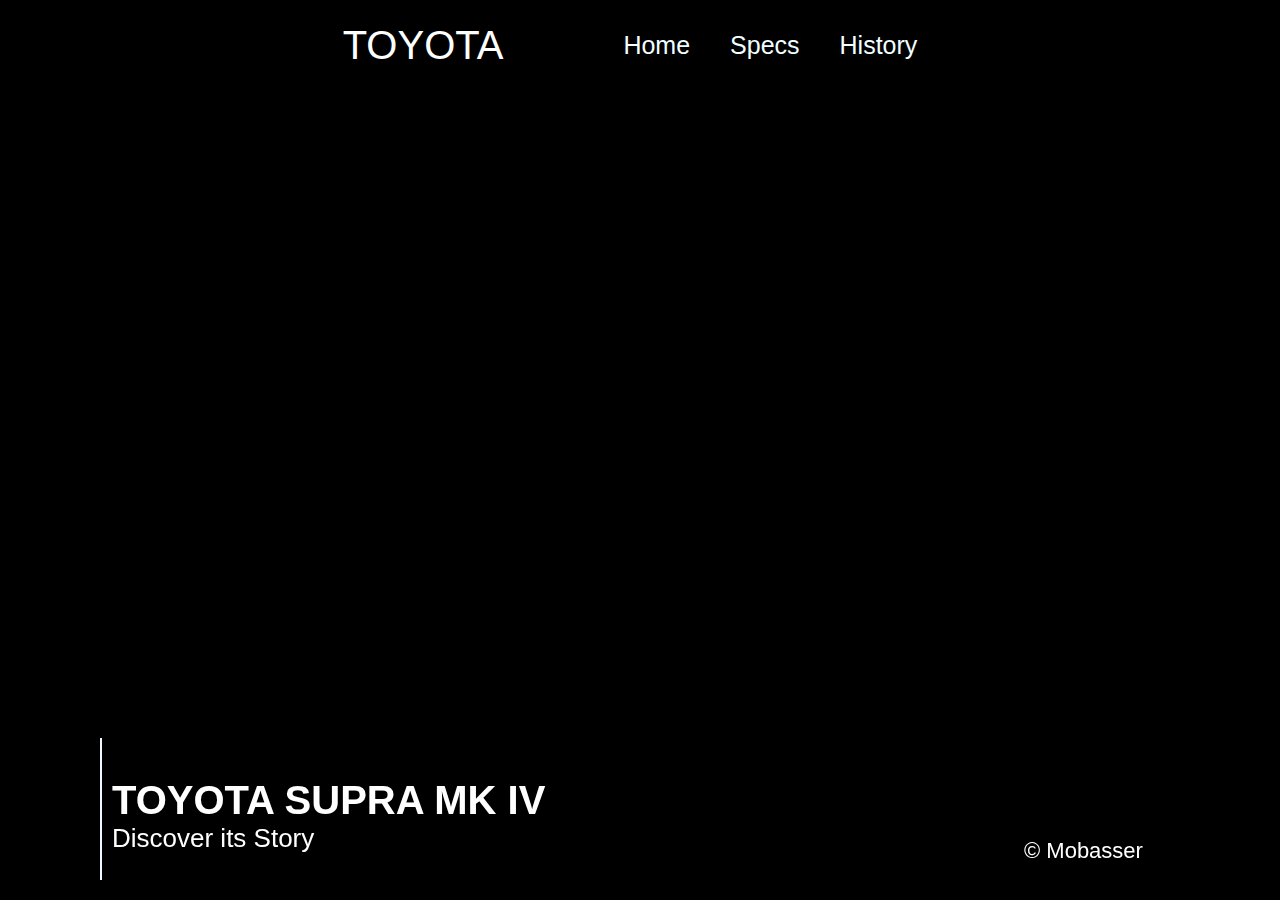
<file: Multipage Capstone Project/index.html>
<!DOCTYPE html>
<html lang="en">
  <head>
    <meta charset="UTF-8">
    <meta name="viewport" content="width=device-width, initial-scale=1.0">
    <meta http-equiv="X-UA-Compatible" content="ie=edge">
    <title>Toyota Supra MK4</title>
    <link rel="stylesheet" href="styles.css">
  </head>

<body>
  <nav class="navbar">
    <span class="toyota" style="text-align: left;">TOYOTA</span>
      <a href="index.html" class="pagename">Home</a>
      <a href="specs.html" class="pagename">Specs</a> 
      <a href="history.html" class="pagename">History</a>
</nav>

    <div class="video-container">
      <video autoplay muted loop id="video-bg">
          <source src="C:\Users\mobas_z9qc7oz\OneDrive\Desktop\Classroom\STEM Software Development\Website\Multipage Capstone Project\media\Supra MK4 short edit.mp4" type="video/mp4">
          Your browser does not support the video tag.
      </video>
  </div>

  <div class="hometext">

    <p style="font-weight: bold; font-size: 40px; margin-bottom: 0px;">TOYOTA SUPRA MK IV</p>
    <p style="font-size: 26px; margin-top: 0px;">Discover its Story</p>

  </div>

  <div>

    <p class="copyright"> <a class="link"  href="https://mail.google.com/mail/u/0/#inbox?compose=DmwnWrRvwTcjbgNmWmBJRSqCMRTBMjSshTqlNFlFNrPQRhdGrpRWZzZtCGMHsMChGFXwVnrjzjCq" target="_blank"> &copy; Mobasser</a></p>
  </div>

</body>


</html>
</file>
<file: Multipage Capstone Project/styles.css>
body {
    margin: 0;
    padding: 0;
    font-family: Arial, sans-serif;
    background-color: black;
}

.navbar {
    background-color: black;
    overflow: auto;
    position: fixed;
    width: 100%;
    height: 10%;

    display: flex;
    justify-content: center;
    align-items: center;
    

}

.navbar > a{

  text-decoration: none;
  font-size: 25px;

  padding-left: 20px;
  padding-right: 20px;

  color: azure;

}

.navbar a:hover {

     font-size: 40px;
     color:red ;
     transition-duration: 0.4s;
}


.video-container {
    position: fixed;
    top: 0;
    left: 0;
    width: 100%;
    height: 100%;
    overflow: hidden;
    z-index: -1;
}

#video-bg {
    position: absolute;
    top: 0;
    left: 0;
    min-width: 100%;
    max-height: 100%;
}


.container {
    display: flex;
    justify-content: center;
    align-items: center;
  }

.timeline {

    display: flex;
    justify-content: center;
    align-items: center;
    height: 100vh; 

}

.year {
    position: relative;
    width: 100px;
    text-align: center;
    color:aliceblue;
    font-size: 25px;

    padding: 10px 25px 10px 25px;
    margin-left: 25px;
    margin-right: 25px;

    border: 2px solid white;
    border-radius: 5px;
}
.year .tooltiptext {
    visibility: hidden;
    width: 150px;
    
    color: #fff;
    text-align: center;
    border: 2px solid beige;
    border-radius: 6px;
    padding: 5px;
    position: absolute;
    z-index: 1;
    bottom: 125%;
    left: 50%;
    margin-left: -80px; 
    opacity: 0;
    transition: opacity 0.3s;
    
  }

  
.year:hover .tooltiptext {
    visibility: visible;
    opacity: 1;
  }

.year:hover{

    font-size: 40px;
     transition-duration: 0.4s;
     color:white;
}
.tooltiptext{

    font-size: 18px;
}

.background-img {
    position: absolute;
    top: 0;
    left: 0;
    width: 100%;
    height: 100%;
    object-fit: cover;
    filter: blur(10px);
    filter: brightness(70%); 
    z-index: -1; 
  }

  .specinfo {
    display: flex;
    flex-direction: row;
    justify-content: center;
    align-items: center;
    height: 100vh;
    text-align: center;
  }
  
  .spec {
    margin: 0 20px;

    width: 200px;
    height: 200px;

    padding: 10px 20px 10px 20px;
    
    border: 2px solid aliceblue;
    border-radius: 7px;



  }
  
  .title {
    font-weight: bold;
    color: white;
    font-size: 28px;

  }

.info{

    color: white;
    font-size: 18px;
    font-family: 'Segoe UI', Tahoma, Geneva, Verdana, sans-serif

}

.baseturbo{
    display: none;
    color: white;
    font-size: 22px;
    font-weight: bold;
    font-family: 'Gill Sans', 'Gill Sans MT', Calibri, 'Trebuchet MS', sans-serif;
}

.spec:hover .baseturbo{

    display: block;

    
}
.toyota{

   display: flex;
   font-size: 40px;
   font-family: Arial, Helvetica, sans-serif;
   color: #fff;

   margin-right: 100px;



}

.hometext{

  position: fixed;
  bottom: 20px;
  left: 100px;
  color: white;
  z-index: 1;
  padding-left: 10px;

  border-left: 2px solid aliceblue;

}

.copyright{

  position: fixed;
  bottom: 20px;
  left: 80%;

  z-index: 1;
  padding-right: 100px;
}

.link{

  font-size: 22px;
  color: white;
  text-decoration: none;
  font-family: 'Gill Sans', 'Gill Sans MT', Calibri, 'Trebuchet MS', sans-serif;
}

.link:hover{

  font-size: 26px;
  color: aliceblue;
  transition-duration: 0.5s;
}
</file>
